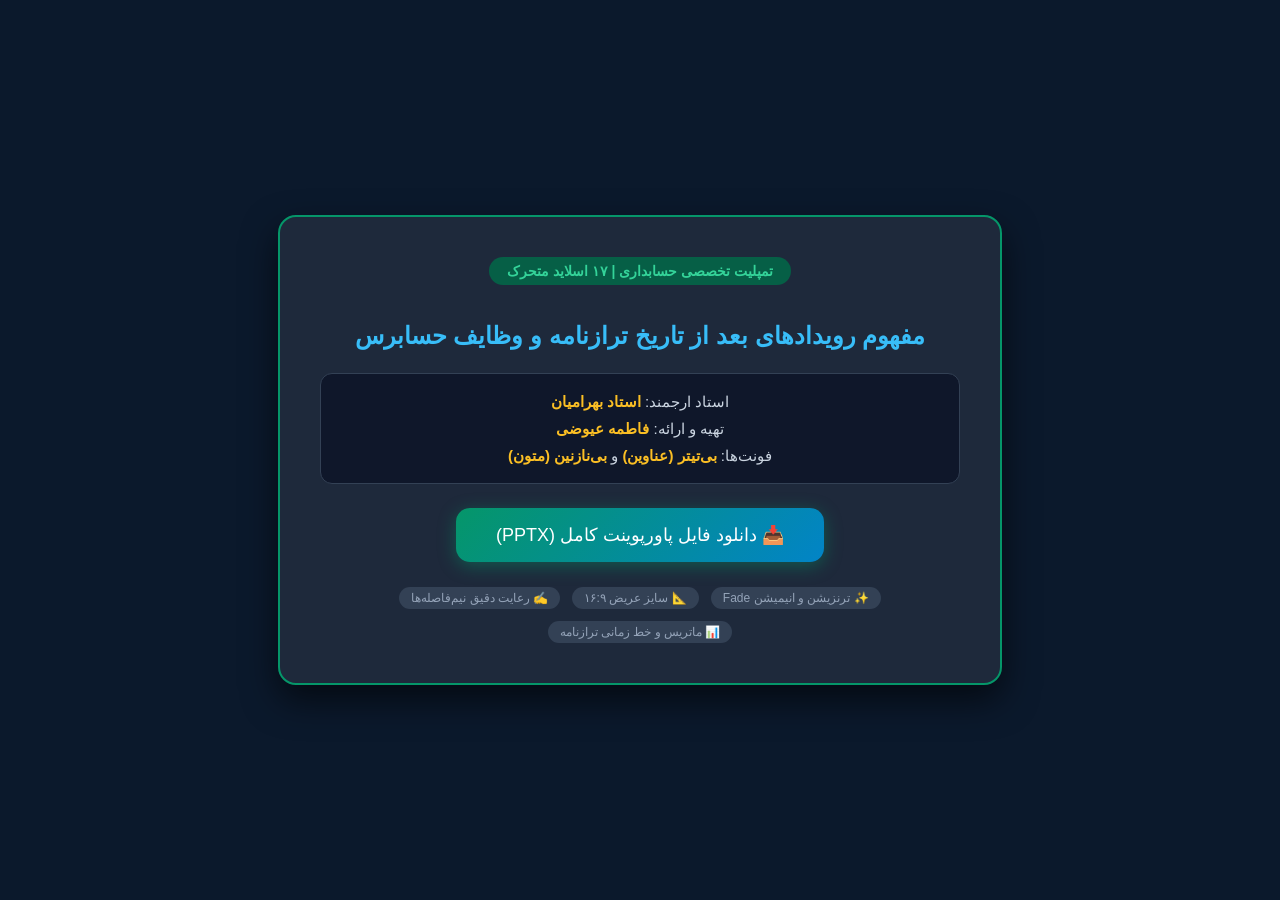
<file: download_presentation.html>
<!DOCTYPE html>
<html lang="fa" dir="rtl">
<head>
    <meta charset="UTF-8">
    <meta name="viewport" content="width=device-width, initial-scale=1.0">
    <title>دانلود پاورپوینت رویدادهای بعد از تاریخ ترازنامه - فاطمه عیوضی</title>
    <style>
        body {
            font-family: 'B Nazanin', Tahoma, Segoe UI, sans-serif;
            background: #0b192c;
            color: #f8fafc;
            display: flex;
            align-items: center;
            justify-content: center;
            min-height: 100vh;
            margin: 0;
            padding: 20px;
            box-sizing: border-box;
        }
        .card {
            background: #1e293b;
            border: 2px solid #059669;
            border-radius: 18px;
            padding: 40px;
            max-width: 640px;
            width: 100%;
            text-align: center;
            box-shadow: 0 15px 35px rgba(0,0,0,0.6);
        }
        .badge {
            background: #065f46;
            color: #34d399;
            padding: 6px 18px;
            border-radius: 20px;
            font-size: 14px;
            font-weight: bold;
            display: inline-block;
            margin-bottom: 16px;
        }
        h1 {
            font-family: 'B Titr', Tahoma, sans-serif;
            font-size: 24px;
            line-height: 1.6;
            margin-bottom: 10px;
            color: #38bdf8;
        }
        .info-bar {
            background: #0f172a;
            border: 1px solid #334155;
            border-radius: 12px;
            padding: 14px;
            margin: 18px 0 24px;
            font-size: 15px;
            line-height: 1.8;
            color: #cbd5e1;
        }
        .info-bar strong {
            color: #fbbf24;
        }
        .btn {
            display: inline-block;
            background: linear-gradient(135deg, #059669, #0284c7);
            color: #ffffff;
            font-family: 'B Titr', Tahoma, sans-serif;
            font-size: 18px;
            padding: 16px 40px;
            border-radius: 14px;
            text-decoration: none;
            transition: all 0.2s ease;
            box-shadow: 0 4px 18px rgba(5, 150, 105, 0.45);
            cursor: pointer;
        }
        .btn:hover {
            transform: translateY(-2px);
            box-shadow: 0 8px 25px rgba(5, 150, 105, 0.65);
        }
        .features {
            margin-top: 25px;
            display: flex;
            justify-content: center;
            gap: 12px;
            flex-wrap: wrap;
        }
        .pill {
            background: #334155;
            color: #94a3b8;
            font-size: 12px;
            padding: 4px 12px;
            border-radius: 12px;
        }
    </style>
</head>
<body>
    <div class="card">
        <span class="badge">تمپلیت تخصصی حسابداری | ۱۷ اسلاید متحرک</span>
        <h1>مفهوم رویدادهای بعد از تاریخ ترازنامه و وظایف حسابرس</h1>
        
        <div class="info-bar">
            استاد ارجمند: <strong>استاد بهرامیان</strong><br>
            تهیه و ارائه: <strong>فاطمه عیوضی</strong><br>
            فونت‌ها: <strong>بی‌تیتر (عناوین)</strong> و <strong>بی‌نازنین (متون)</strong>
        </div>

        <a class="btn" href="[data-uri]" download="رویدادهای_بعد_از_تاریخ_ترازنامه.pptx">📥 دانلود فایل پاورپوینت کامل (PPTX)</a>

        <div class="features">
            <span class="pill">✨ ترنزیشن و انیمیشن Fade</span>
            <span class="pill">📐 سایز عریض ۱۶:۹</span>
            <span class="pill">✍️ رعایت دقیق نیم‌فاصله‌ها</span>
            <span class="pill">📊 ماتریس و خط زمانی ترازنامه</span>
        </div>
    </div>
</body>
</html>
</file>
